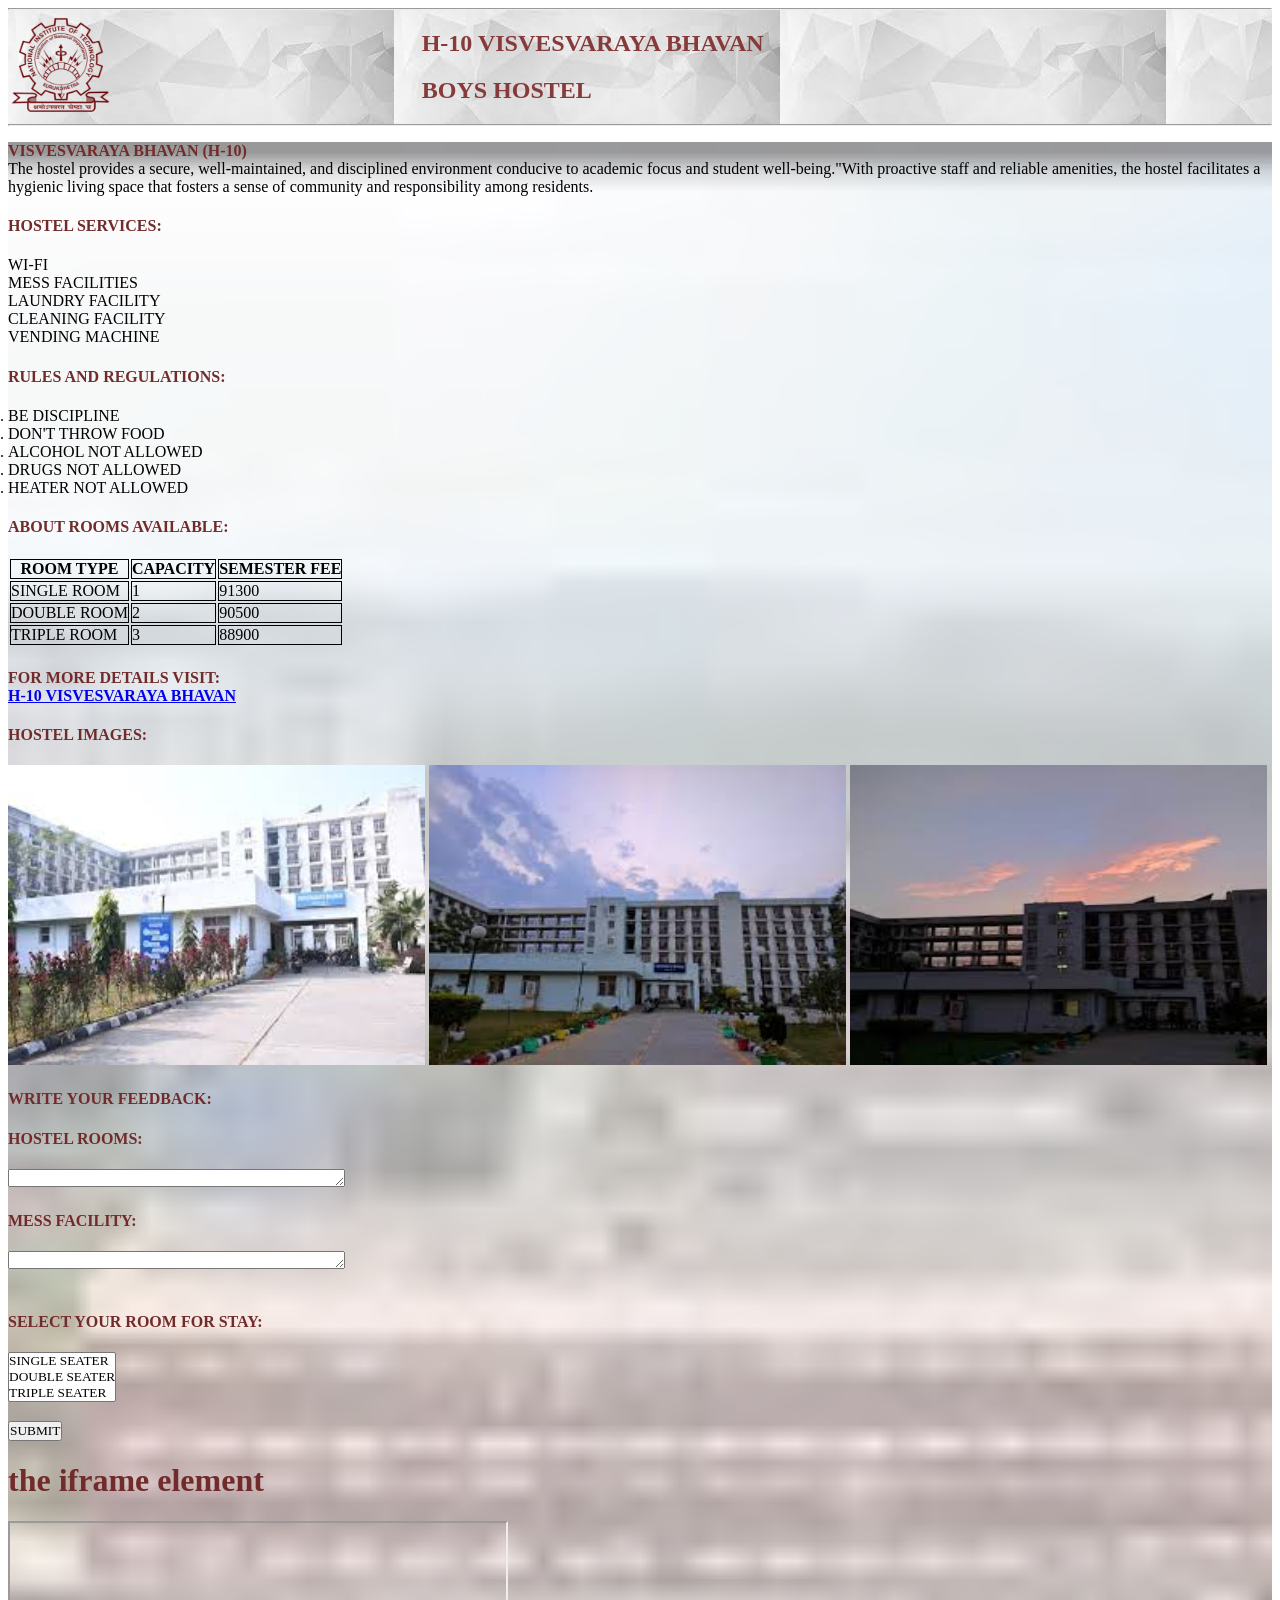
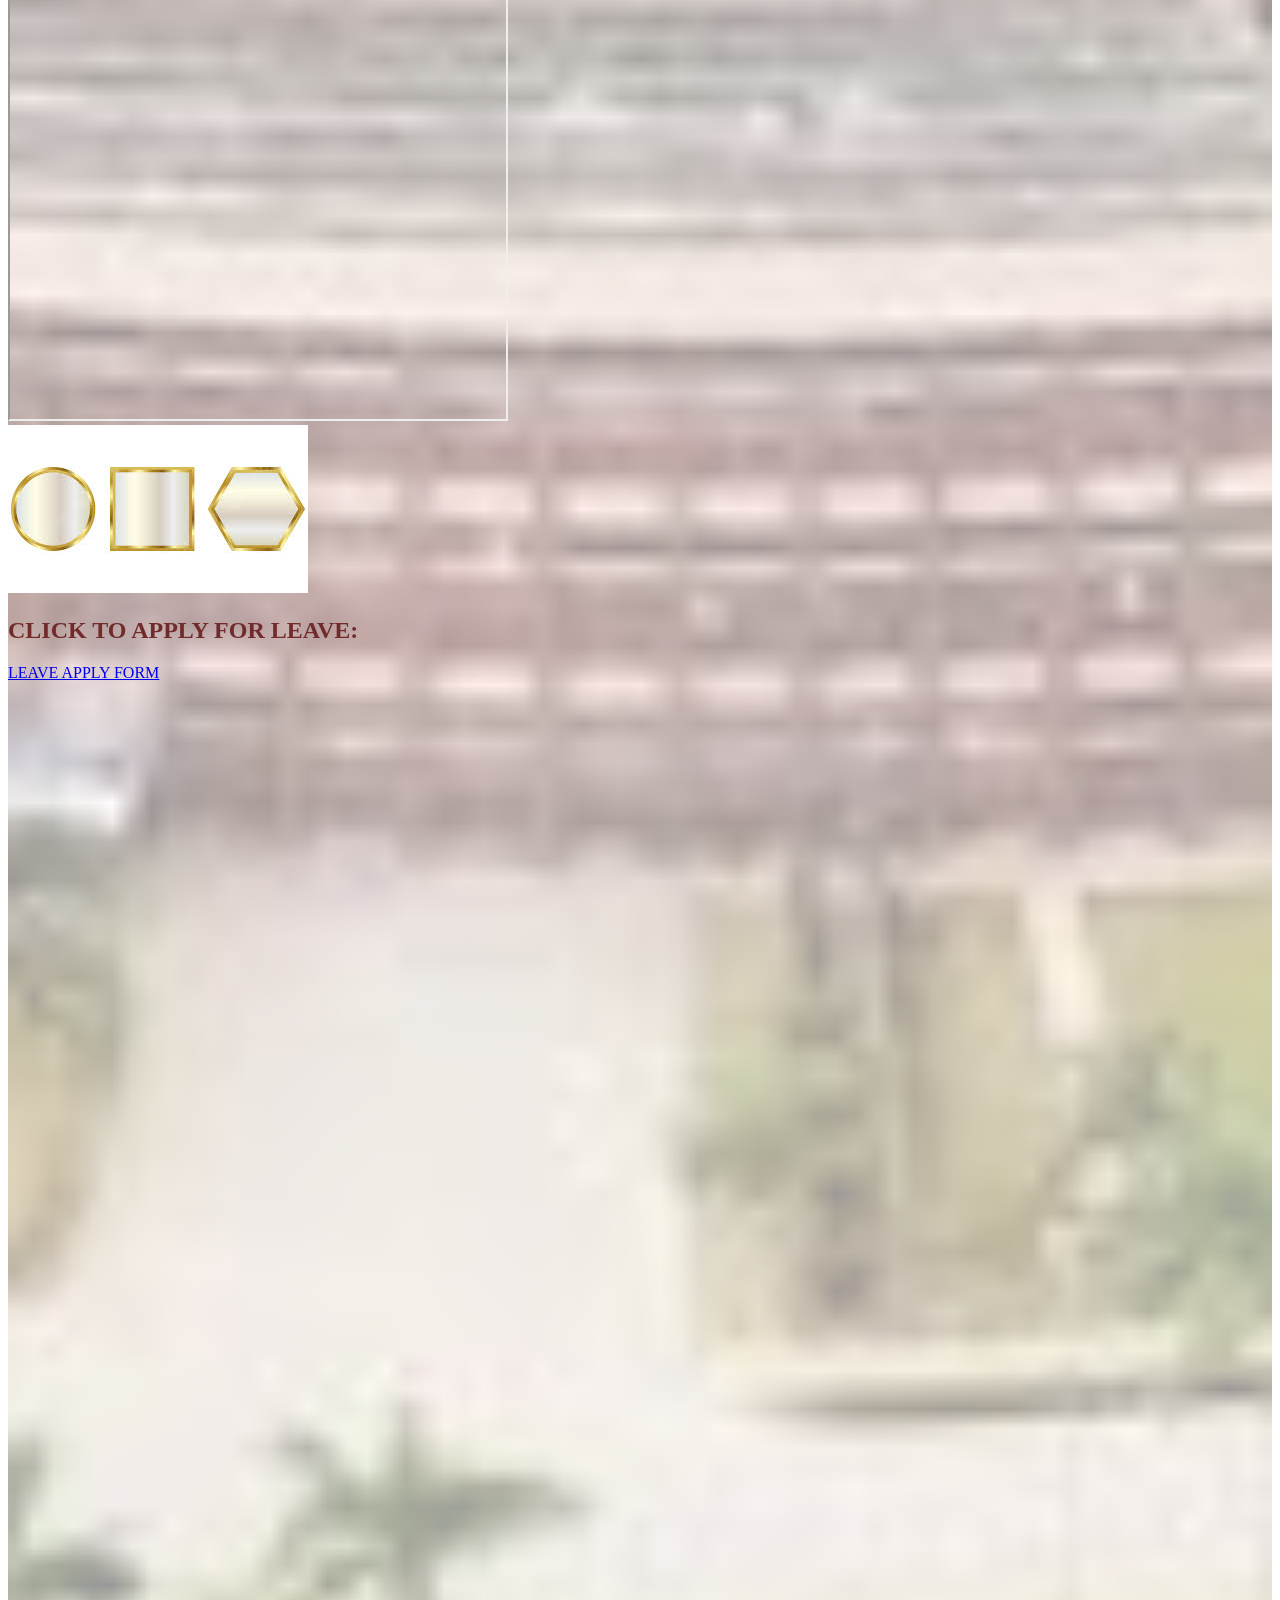
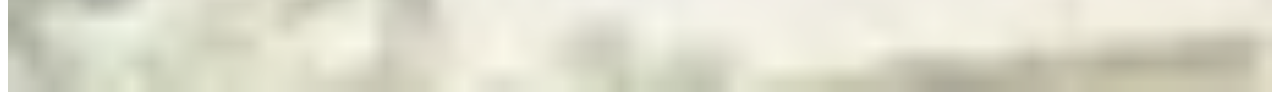
<file: index.html>
<!DOCTYPE html>
<html lang="en">
<head>
    <meta charset="UTF-8">
    <meta name="viewport" content="width=device-width, initial-scale=1.0">
    <title>H-10 VISVESVARAYA BHAVAN</title>
    <link rel="stylesheet" href="hostel.css">
</head>
<body>
    <hr>
   <div class="abc"> 
    <div class="kc"><img src="National_Institute_of_Technology,_Kurukshetra_Logo.png" alt="" height="100" width="100"></div>
   <article> <H1> <B>H-10 VISVESVARAYA BHAVAN</B></H1>
    <H2>BOYS HOSTEL</H2></article></div>
    <hr>
    <div class="xyz">
    <P><div class="a"><b>VISVESVARAYA BHAVAN (H-10)</b></div>The hostel provides a secure, well-maintained, and disciplined environment conducive to academic focus and student well-being."With proactive staff and reliable amenities, the hostel facilitates a hygienic living space that fosters a sense of community and responsibility among residents.</P>
    <div class="a"><H4>HOSTEL SERVICES:</H4></div>
    <ul>
        <li>WI-FI</li>
        <li>MESS FACILITIES</li>
        <li>LAUNDRY FACILITY</li>
        <li>CLEANING FACILITY</li>
        <li>VENDING MACHINE</li>
    </ul>
    <div class="a"><H4>RULES AND REGULATIONS:</H4></div>
    <ol>
        <li>BE DISCIPLINE</li>
        <li>DON'T THROW FOOD</li>
        <li>ALCOHOL NOT ALLOWED</li>
        <li>DRUGS NOT ALLOWED</li>
        <li>HEATER NOT ALLOWED</li>
    </ol>
    <div class="a"><h4>ABOUT ROOMS AVAILABLE:</h4></div>
    <table>
        <thead>
            <tr>
                <th>ROOM TYPE</th>
                <th>CAPACITY</th>
                <th>SEMESTER FEE</th>
            </tr>
        </thead>
        <tbody>
            <tr>
                <td>SINGLE ROOM</td>
                <td>1</td>
                <td>91300</td>
        </tr>
            <tr>
                <td>DOUBLE ROOM</td>
                <td>2</td>
                <td>90500</td>
            </tr>
            <tr>
                <TD>TRIPLE ROOM</TD>
                <TD>3</TD>
                <TD>88900</TD>
            </tr>
        </tbody>
    </table>
    <H4><div class="a">FOR MORE DETAILS VISIT:</div> <a href="https://nitkkr.ac.in/" target="_blank">H-10 VISVESVARAYA BHAVAN</a></H4>
    <div class="a"><H4>HOSTEL IMAGES:</H4></div>
    <img src="image copy.png" alt="h-11" width="33%" height="300" usemap="#workmap">
    <img src="image copy 2.png" alt="h-11" width="33%" height="300" >
    <img src="image copy 3.png" alt="h-11" width="33%" height="300">
   <br>
    <div class="deva">
      <h4> <div class="a">WRITE YOUR FEEDBACK:</div> </h4> 
       <h4> <div class="a">HOSTEL ROOMS:</div></h4> <textarea name="feedback" cols="40" rows="1" ></textarea> <br>
     <h4> <div class="a">MESS FACILITY:</div> </h4> <textarea name="feedback" cols="40" rows="1"></textarea>
    </div><br>


<div><h4><div class="a">SELECT YOUR ROOM FOR STAY:</div></h4>
     <label for="room"></label>
     <select name="rooms" id="room" size="3" multiple>
        <option value="1">SINGLE SEATER</option>
        <option value="2">DOUBLE SEATER</option>
        <option value="3">TRIPLE SEATER</option>
     </select> <br><br>
     <button onclick="alert('FORM SUBMITTED SUCCESSFULLY!')">SUBMIT</button>
</div>

<map name="workmap">
    <area target="_blank" alt="yt" title="yt" href="https://www.youtube.com/" coords="6,23,252,173"  shape="rect">
   
</map>

<h1><div class="a">the iframe element</div></h1><iframe src="https://www.google.com/maps" title="NIT KKR" width="500vw" height="500vw"></iframe>
<br>
<!-- <img src="image copy 2.png" alt="" style="float: left;width: 100px;height: 100px;">
<br>
<img src="image copy 2.png" alt="" style="float: right;width: 100px;height: 100px;"> -->

<img src="image copy 7.png" usemap="#image-map">

<map name="image-map">
    <area target="_blank" alt="maps" title="map " href="https://www.google.com/maps" coords="107,45,183,124" shape="rect">
    <area target="_blank" alt="kuk" title="kuk" href="https://kuk.ac.in/" coords="225,42,269,42,294,80,271,118,228,120,205,83" shape="poly">
    <area target="_blank" alt="kuk" title="kuk" href="https://kuk.ac.in/" coords="42,81,36" shape="circle">
</map>
<br>
<!-- <picture>
    <source media="(min-width:650px)" srcset="image.png">
    <source media="(min-width:465px)" srcset="image copy 2.png">
    <img src="National_Institute_of_Technology,_Kurukshetra_Logo.png" alt="" style="width: auto;">

</picture> -->

<!-- <form action="" method="get" autocomplete="on" id="leaveform" novalidate>
    <fieldset>
        <legend><div class="a"><h1>FORM FILLING:</div></h1></legend>
   <div class="a"> <h1>FORM FILLING</h1> 
    <h4>Student Name:</h4></div>
    <input type="text" placeholder="Enter your name"> <br>
    <div class="a"><h4>Student ID:</h4></div> 
    <input type="text" placeholder="Enter your id"> <br>
    <div class="a"><h4>Leave Start Date:</h4></div>
    <input type="date" name="" id="">
    <div class="a"><h4>Leave End Date:</h4></div>
    <input type="date" name="" id="">
    <div class="a"><h4>Reason for Medical Leave:</h4></div>
    <textarea name="" id="" cols="30" rows="10"></textarea>
    <div class="a">Reason:</div>
    <input type="radio" name="a" id="x"><label for="x" >Medical</label> <br>
    <input type="radio" name="a" id="z"><label for="z">Urgent </label>  <br>
    <input type="radio" name="a" id="y"><label for="y">Marriage </label><br>
    <input type="radio" name="a" id="c" ><label for="c">Others(specify)</label> <br>
    <textarea name="a" id="c" cols="30" rows="10"></textarea><br>
    
    <div class="a"><h4>Location:</h4></div>
    <input type="checkbox" name="" id="m"><label for="m">Chandigarh</label> <br>
    <input type="checkbox" name="" id="n"><label for="n">Delhi</label>  <br>
    <input type="checkbox" name="" id="o"><label for="o">Hyderabad</label> <br>
    <input type="checkbox" name="" id="p"><label for="p" >Warangal</label> <br>
    <input type="checkbox" name="" id="q"><label for="q">Others</label><br>
    <div class="a"><h4>Enter email:</h4></div>
    <input type="email" class="mailid"><br><br>
    
    <label for="date">ENTER DATE AFTER 2026-02-04:</label>
        <input type="date" class="date" min="2026-02-04" ><br><br>

    <label for="date">ENTER DATE BEFORE 2026-05-20:</label>
        <input type="date" class="date" max="2026-05-20" ><br><br>

    <label for="phno">ENTER PHONE NO:</label>
    <input type="tel" name="phno" id="phno" pattern="+91-[0-9]{5}-[0-9]{5}" required><br><br>
    <input type="submit" value="Submit"><br><br>

</fieldset>
</form> -->
<h2><div class="a">CLICK TO APPLY FOR LEAVE:</div></h2>
<a href="login.html" target="_blank">LEAVE APPLY FORM</a>

</div></body>
</html>
</file>
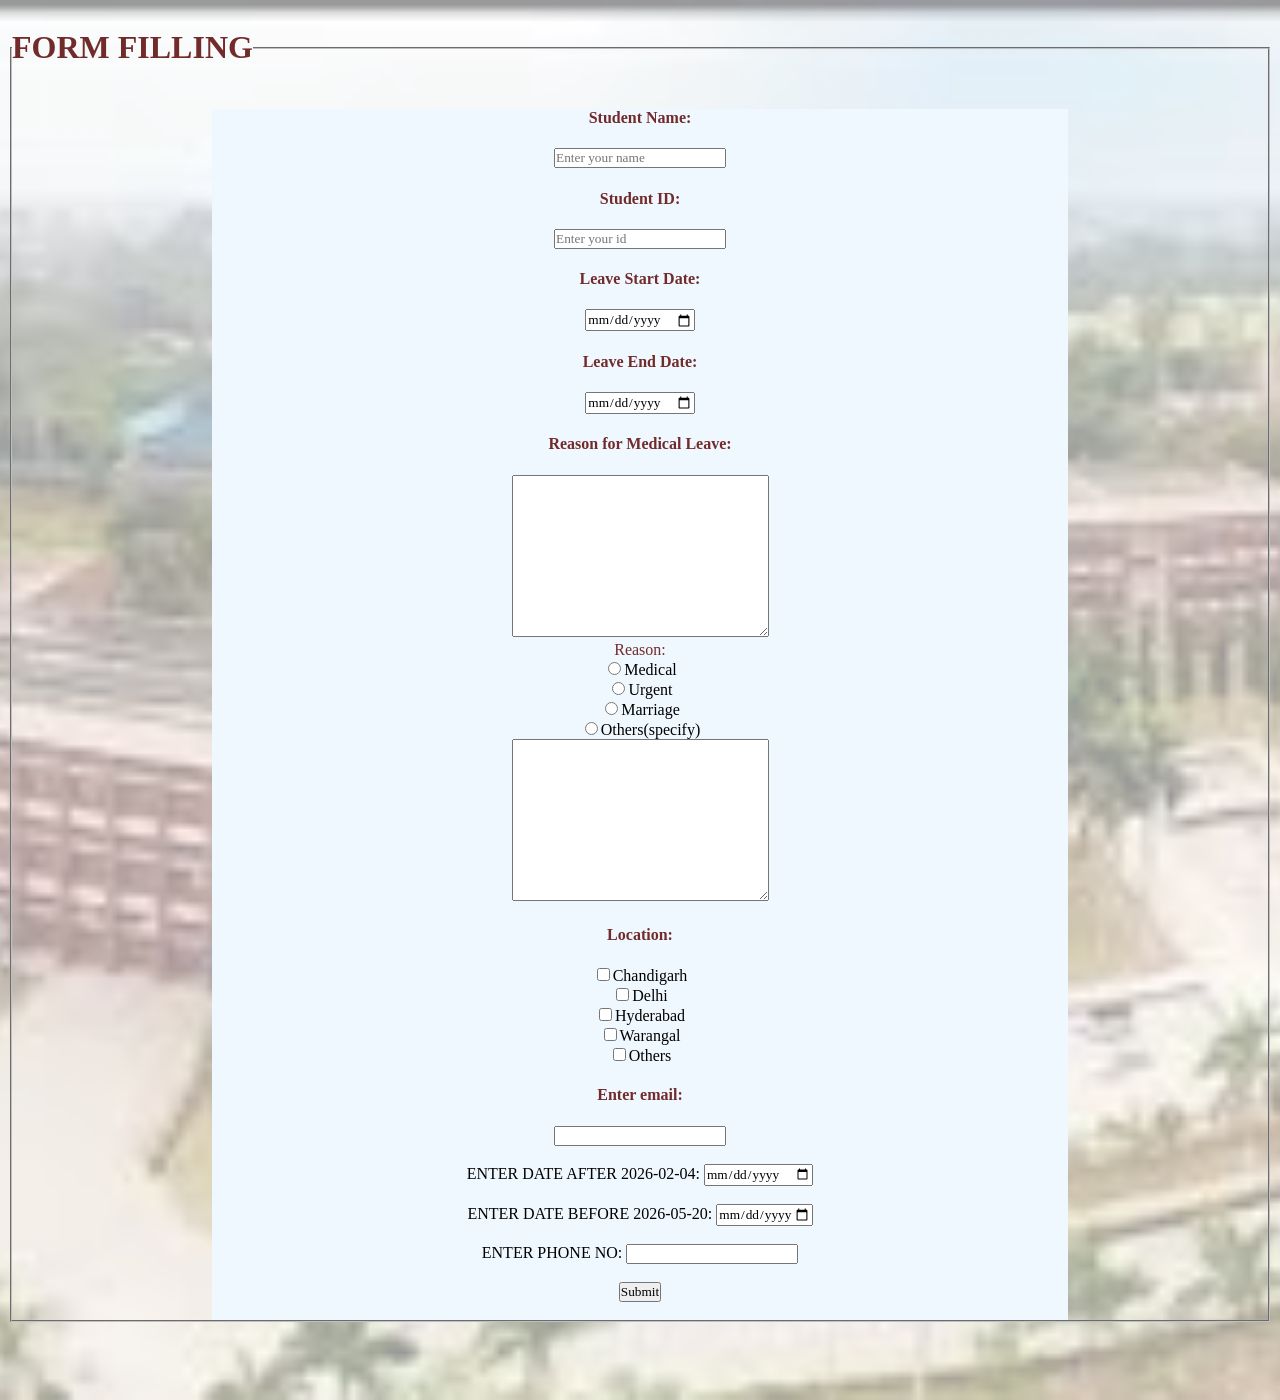
<file: leaveform.html>
<!DOCTYPE html>
<html lang="en">
<head>
    <meta charset="UTF-8">
    <meta name="viewport" content="width=device-width, initial-scale=1.0">
    <title>Document</title>
    <link rel="stylesheet" href="hostel.css">
</head>
<body>
    
    <form action="" method="get" autocomplete="on" id="leaveform" novalidate>
    <fieldset>
        <legend><div class="a"><h1>FORM FILLING</div></h1></legend>
    <div class="leaveform"><div class="a">
     <!-- <h1>FORM FILLING</h1>   -->
    <h4>Student Name:</h4></div>
    <input type="text" placeholder="Enter your name"> <br>
    <div class="a"><h4>Student ID:</h4></div> 
    <input type="text" placeholder="Enter your id"> <br>
    <div class="a"><h4>Leave Start Date:</h4></div>
    <input type="date" name="" id="">
    <div class="a"><h4>Leave End Date:</h4></div>
    <input type="date" name="" id="">
    <div class="a"><h4>Reason for Medical Leave:</h4></div>
    <textarea name="" id="" cols="30" rows="10"></textarea>
    <div class="a">Reason:</div>
    <input type="radio" name="a" id="x"><label for="x" >Medical</label> <br>
    <input type="radio" name="a" id="z"><label for="z">Urgent </label>  <br>
    <input type="radio" name="a" id="y"><label for="y">Marriage </label><br>
    <input type="radio" name="a" id="c" ><label for="c">Others(specify)</label> <br>
    <textarea name="a" id="c" cols="30" rows="10"></textarea><br>
    
    <div class="a"><h4>Location:</h4></div>
    <input type="checkbox" name="" id="m"><label for="m">Chandigarh</label> <br>
    <input type="checkbox" name="" id="n"><label for="n">Delhi</label>  <br>
    <input type="checkbox" name="" id="o"><label for="o">Hyderabad</label> <br>
    <input type="checkbox" name="" id="p"><label for="p" >Warangal</label> <br>
    <input type="checkbox" name="" id="q"><label for="q">Others</label><br>
    <div class="a"><h4>Enter email:</h4></div>
    <input type="email" class="mailid"><br><br>
    
    <label for="date">ENTER DATE AFTER 2026-02-04:</label>
        <input type="date" class="date" min="2026-02-04" ><br><br>

    <label for="date">ENTER DATE BEFORE 2026-05-20:</label>
        <input type="date" class="date" max="2026-05-20" ><br><br>

    <label for="phno">ENTER PHONE NO:</label>
    <input type="tel" name="phno" id="phno" pattern="+91-[0-9]{5}-[0-9]{5}" required><br><br>
    <input type="submit" value="Submit"><br><br>

</fieldset>
</form></div>
</body>
</html>
</file>
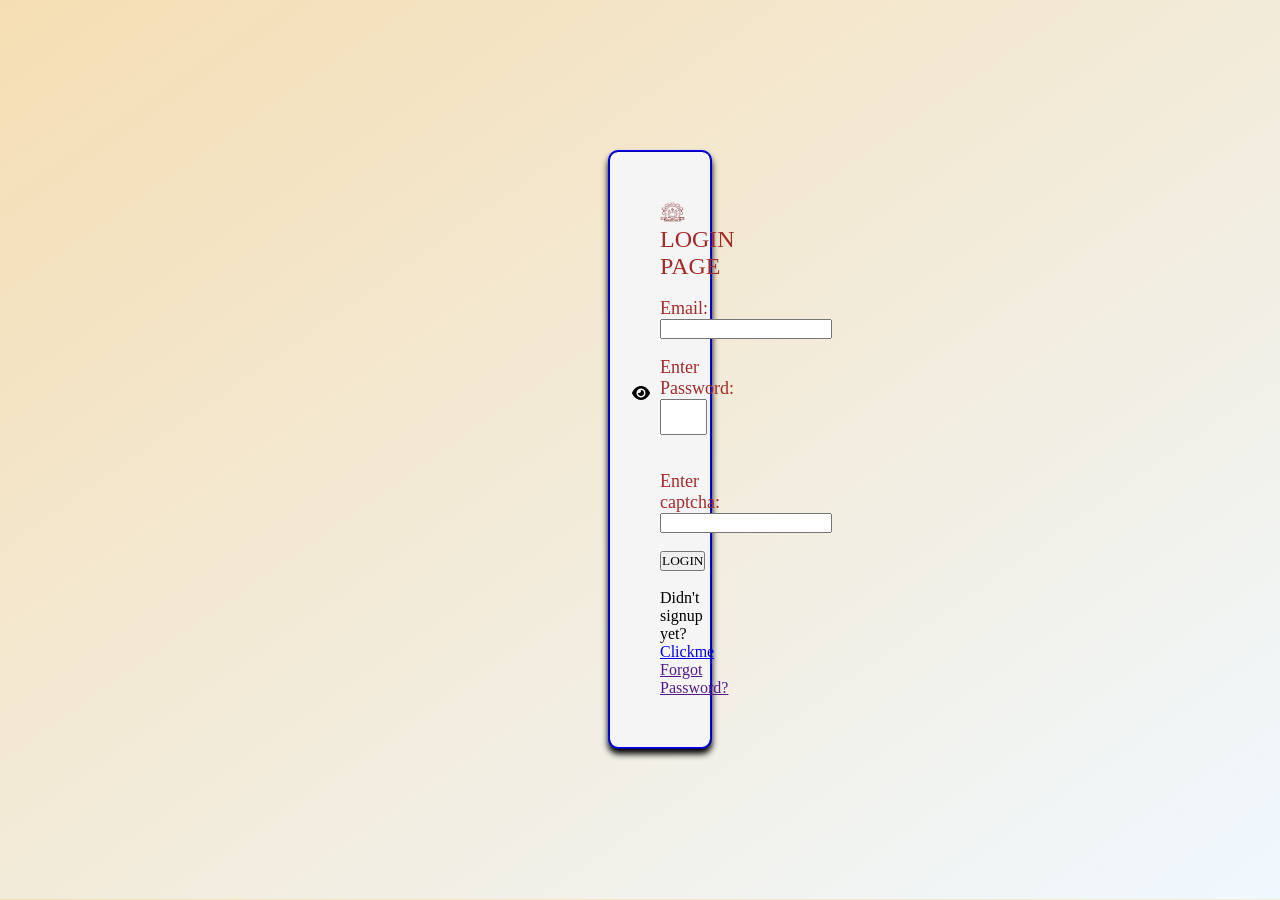
<file: login.html>
<!DOCTYPE html>
<html lang="en">
<head>
    <meta charset="UTF-8">
    <meta name="viewport" content="width=device-width, initial-scale=1.0">
    <title>LOGIN PAGE</title>
    <link rel="stylesheet" href="hostel.css">
    <link rel="stylesheet" href="https://cdnjs.cloudflare.com/ajax/libs/font-awesome/6.5.0/css/all.min.css">
</head>
<body class="loginchey">
   <div class="login"> <form action="leaveform.html" class="lgin">
        <img src="National_Institute_of_Technology,_Kurukshetra_Logo.png" alt="" class="logo">
        <label for="" style="font-size: x-large;color: brown;" class="loginpage">LOGIN PAGE</label><br><br>
        <label for="name" style="font-size: large;color: brown;">Email:</label>
        <input type="email" id="name" pattern=".+@gmail.com" ><br><br>
        
        <div class="password_container">
    <label style="font-size: large;color: brown;">Enter Password:</label>
    <input type="password" minlength="8" id="passwordlogin"
    pattern="(?=.*\d)(?=.*[a-z])(?=.*[A-Z]).{8,}"
    required>
    <i class="fas fa-eye" id="togglepassword1"></i>
</div>
<br><br>
     
        <label for="captcha" style="font-size: large;color: brown;">Enter captcha:</label><input type="text" name="" id="captcha-question" ><br><br>
          <input type="submit" value="LOGIN"><br><br>
        <label for="signup" class="signup">Didn't signup yet?<a href="signup.html" target="_blank">Clickme</a></label><br>
        <label for="fp" class="fp"><a href="">Forgot Password?</a></label>
    </form></div>
     <script src="style.js"> </script>
</body>
</html>
</file>
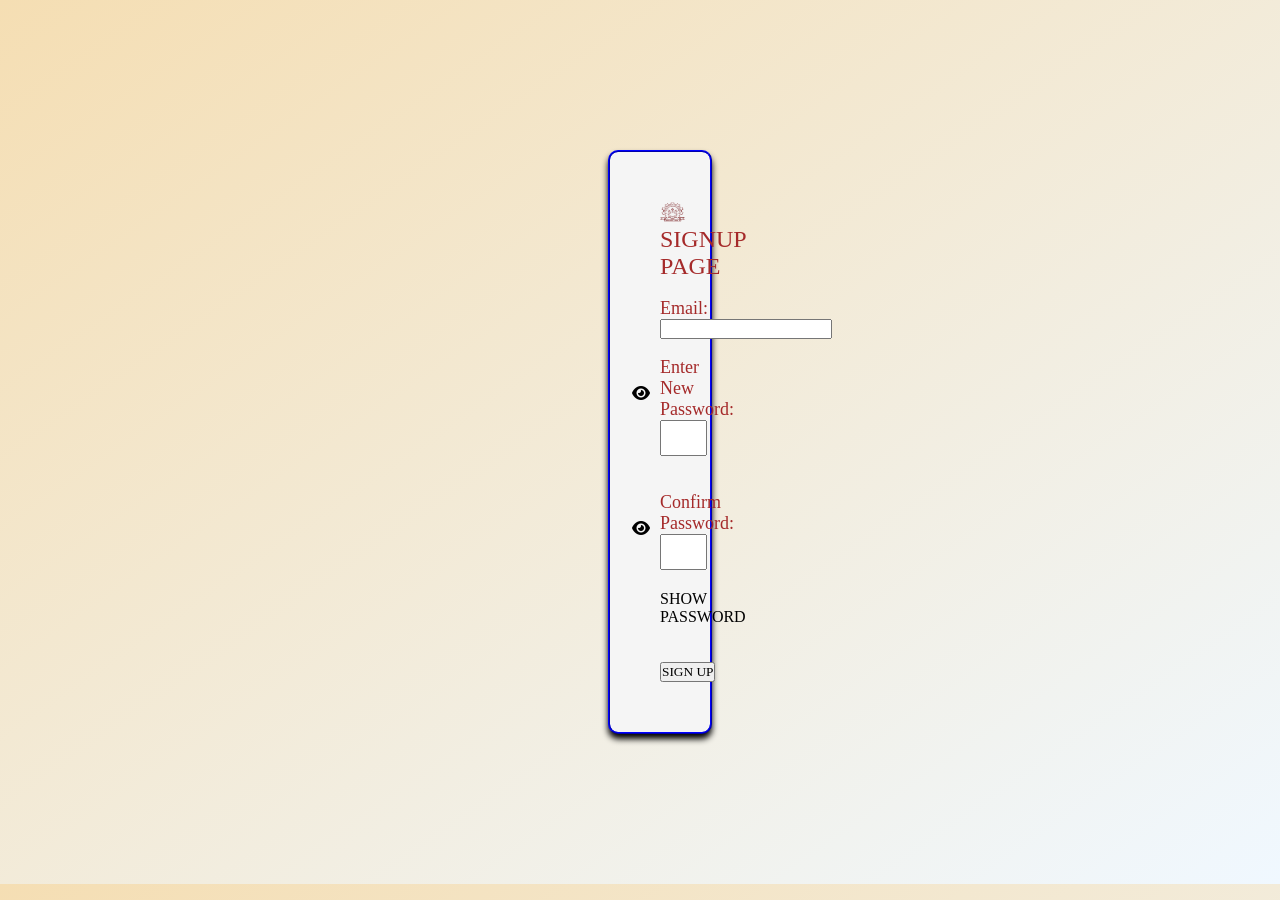
<file: signup.html>
<!DOCTYPE html>
<html lang="en">
<head>
    <meta charset="UTF-8">
    <meta name="viewport" content="width=device-width, initial-scale=1.0">
    <title>SIGN UP PAGE</title>
    <link rel="stylesheet" href="hostel.css">
    <link rel="stylesheet" href="https://cdnjs.cloudflare.com/ajax/libs/font-awesome/6.5.0/css/all.min.css">
</head>
<body class="loginchey">
   <div class="login"> <form action="login.html" class="lgin">
        <img src="National_Institute_of_Technology,_Kurukshetra_Logo.png" alt="" class="logo">
        <label for="" style="font-size: x-large;color: brown;" class="loginpage">SIGNUP PAGE</label><br><br>
        <label for="name" style="font-size: large;color: brown;">Email:</label>
        <input type="email" id="name" pattern=".+@gmail.com" ><br><br>
      <div class="password_container">
    <label style="font-size: large;color: brown;">Enter New Password:</label>
    <input type="password" minlength="8" id="password1"
    pattern="(?=.*\d)(?=.*[a-z])(?=.*[A-Z]).{8,}"
    required>
    <i class="fas fa-eye" id="togglepassword1"></i>
</div>

<br><br>

<div class="password_container">
    <label style="font-size: large;color: brown;">Confirm Password:</label>
    <input type="password" minlength="8" id="password2"
    pattern="(?=.*\d)(?=.*[a-z])(?=.*[A-Z]).{8,}"
    required>
    <i class="fas fa-eye" id="togglepassword2"></i>
    <input type="checkbox" id="checkboxtoggle" onclick="toggle()" >SHOW PASSWORD
</div><br><br>
        
       
       
        <input type="submit" value="SIGN UP" onclick=checkpasswords()>
         
    </form></div>
    <script src="style.js"> </script>
</body>
</html>
</file>
<file: hostel.css>
*{
    box-sizing: border-box;
    padding: 0%;
    font-family: Cambria, Cochin, Georgia, Times, 'Times New Roman', serif;
  
}

.body{
     background-color: whitesmoke;  background-size: cover;
}

.abc{
    color: #873a3a;
    background-image: url('image\ copy\ 5.png');
    display: flex;
    align-items: center;
    justify-content: center;
    padding-left: 0%;
    padding-right: 40%;
}

.xyz{
    margin-top: 0%;
  position: relative;
    width: 100%;
    height: 350vh; 
}

.xyz::before{
    content: "";
    position: absolute;
    top: 0;
    left: 0;
    width: 100%;
    height: 100%;
    background-image: url("image\ copy\ 4.png");
    background-size: cover;
    background-position: center;
    opacity: 0.4;
    z-index: -1;
}

.kc{
    padding-right: 41%;
}

hr {
  margin-top: 0px;   
  margin-bottom: 0px; 
}

.a{
    color: #722b2b;
}

th,td{
    border:1px solid black ;
}


.loginchey{
    background-image: linear-gradient(to bottom right,wheat,aliceblue);
    
}

.login{
    border: 2px solid blue;
    border-style: ridge;
    text-align: center;
    align-content: center;
    margin: 150px 600px;
    padding: 50px;
    background-color: whitesmoke; 
    border-radius: 10px;
    box-shadow:0px 5px 6px black ;
    text-align: center;
}



.logo{
    
    height:  20px;
    width: 25px;
}

.leaveform::before{
    content: "";
    background-image: url('image\ copy\ 4.png');
    background-size: cover;
    position: absolute;
    top: 0;
    left: 0;
    width: 100%;
    height: 1400px;
    background-size: cover;
    background-position: center;
    opacity: 0.4;
    z-index: -1;
}

.leaveform{
    text-align: center;
    margin: 0px 200px;
    background-color: aliceblue ;
}

.password_container {
    position: relative;
}

.password_container input {
    width: 100%;
    padding: 8px;
    padding-right: 35px;
}

.password_container i {
    position: absolute;
    right: 10px;
    top: 28px;
    cursor: pointer;
}
</file>
